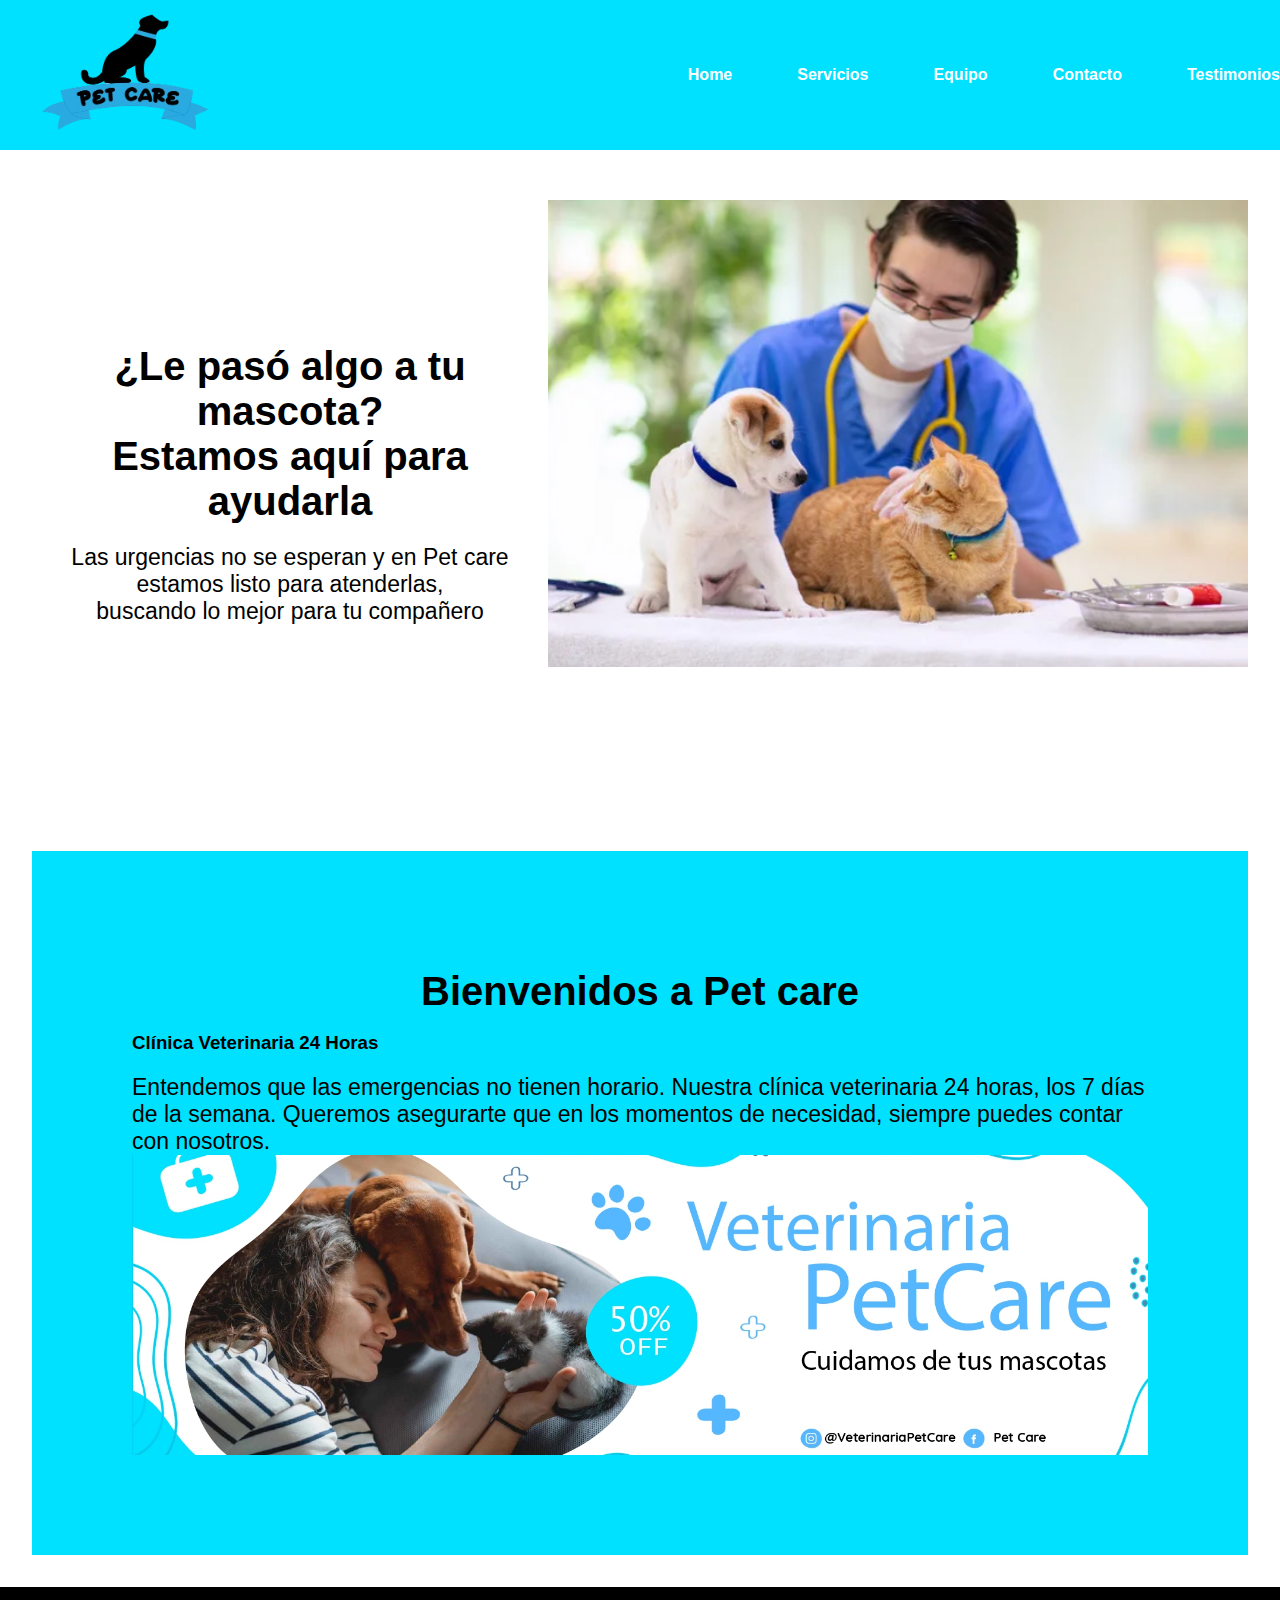
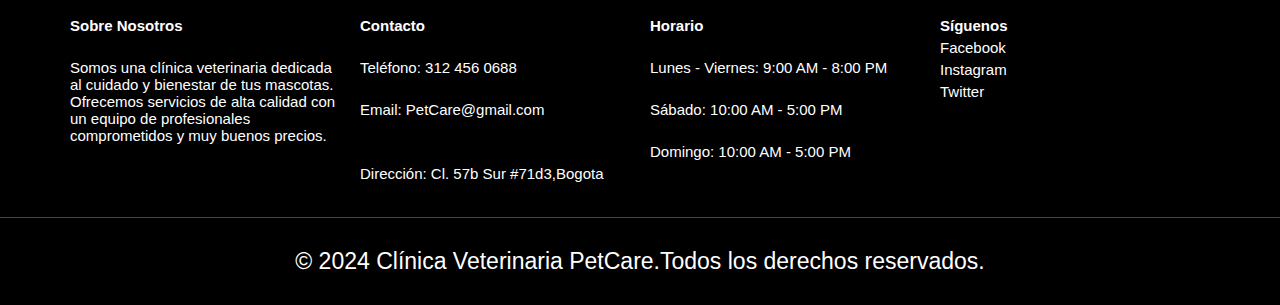
<file: index.html>
<!DOCTYPE html>
<html lang="es">
    <head>
        <meta charset="utf-8">
        <meta name="viewport" content="widht-device-widht,initial-scale=0.1">
        <link rel="stylesheet" href="Inicio.css">
        <title>PetCare.Veterinaria</title>
    </head>
    <body>
        <header>
            <div class="logo">
               <img src="Img/Logo_PerCare_page-0001-removebg-preview.png" alt="logo">
            </div>
                <div class="menus">
     </nav>
             <ul class="nav-menu">
                 <li><a href="index.html">Home</a></li>
                 <li><a href="Servicios.html">Servicios</a></li>
                 <li><a href="Equipo.html">Equipo</a></li>
                 <li><a href="Contacto.html">Contacto</a></li>
                 <li><a href="Testimonios.html">Testimonios</a></li>
             </ul>
     </nav>
              </div>
        </header>
        <br>
        <main>
            <div class="container">
                <img src="Img/depositphotos_362404948-stock-photo-vet-examining-dog-cat-puppy.jpg" alt="dueño y su perro">
                </div>
            <section class="content">
                <div class="half">
         <br>
         <br>
         <br>
         <br>
         <br>
         <br>
         <br>
         <br>
       
                    <h1>¿Le pasó algo a tu mascota? 
                        <br>
                        Estamos aquí para ayudarla</h1>
                        <p>Las urgencias no se esperan y en Pet care  estamos listo para atenderlas,
                            <br>
                             buscando lo mejor para tu compañero</p>
                </div>
                    
             </section>
        </main>
        <br>
        <br><br>
        <br>
        <br>
        <br>
        <br>
        <br>
        <br>
        
        <main>
            <section class="content">
                <div class="descripcionpetcare">
                    <br>
                    <h1>Bienvenidos a Pet care</h1>
                   <br>
                    <h3>Clínica Veterinaria 24 Horas</h3>

                        <p>Entendemos que las emergencias no tienen horario. Nuestra clínica veterinaria 24 horas,
                             los 7 días de la semana. Queremos asegurarte que en los momentos de necesidad,
                              siempre puedes contar con nosotros.
                        </p>
    <div class="banner">
        
    <div class="banner-content">
            
</body>
</html>

                </div>
            </section>
        </main>
        <footer>
            <div class="footer-container">
                <div class="footer-section">
                    <h4>Sobre Nosotros</h4>
                    <p>Somos una clínica veterinaria dedicada al cuidado y bienestar de tus mascotas. Ofrecemos servicios de alta calidad con un equipo de profesionales comprometidos y muy buenos precios.</p>
                </div>
                <div class="footer-section">
                    <h4>Contacto</h4>
                    <p>Teléfono: 312 456 0688</p>
                    <p>Email: PetCare@gmail.com</p>
                    <br>
                    <p>Dirección: Cl. 57b Sur #71d3,Bogota</p>
                </div>
                <br>
                <div class="footer-section">
                    <h4>Horario</h4>
                    <p>Lunes - Viernes: 9:00 AM - 8:00 PM</p>
                    <p>Sábado: 10:00 AM - 5:00 PM</p>
                    <p>Domingo: 10:00 AM - 5:00 PM</p>
                </div>
                <div class="footer-section">
                    <h4>Síguenos</h4>
                    <a href="#" target="_blank">Facebook</a>
                    <a href="#" target="_blank">Instagram</a>
                    <a href="#" target="_blank">Twitter</a>
                </div>
            </div>
            <div class="footer-bottom">
                <p>&copy; 2024 Clínica Veterinaria PetCare.Todos los derechos reservados.</p>
            </div>
        </footer>
        </div>          
    </body>
</html>
</file>
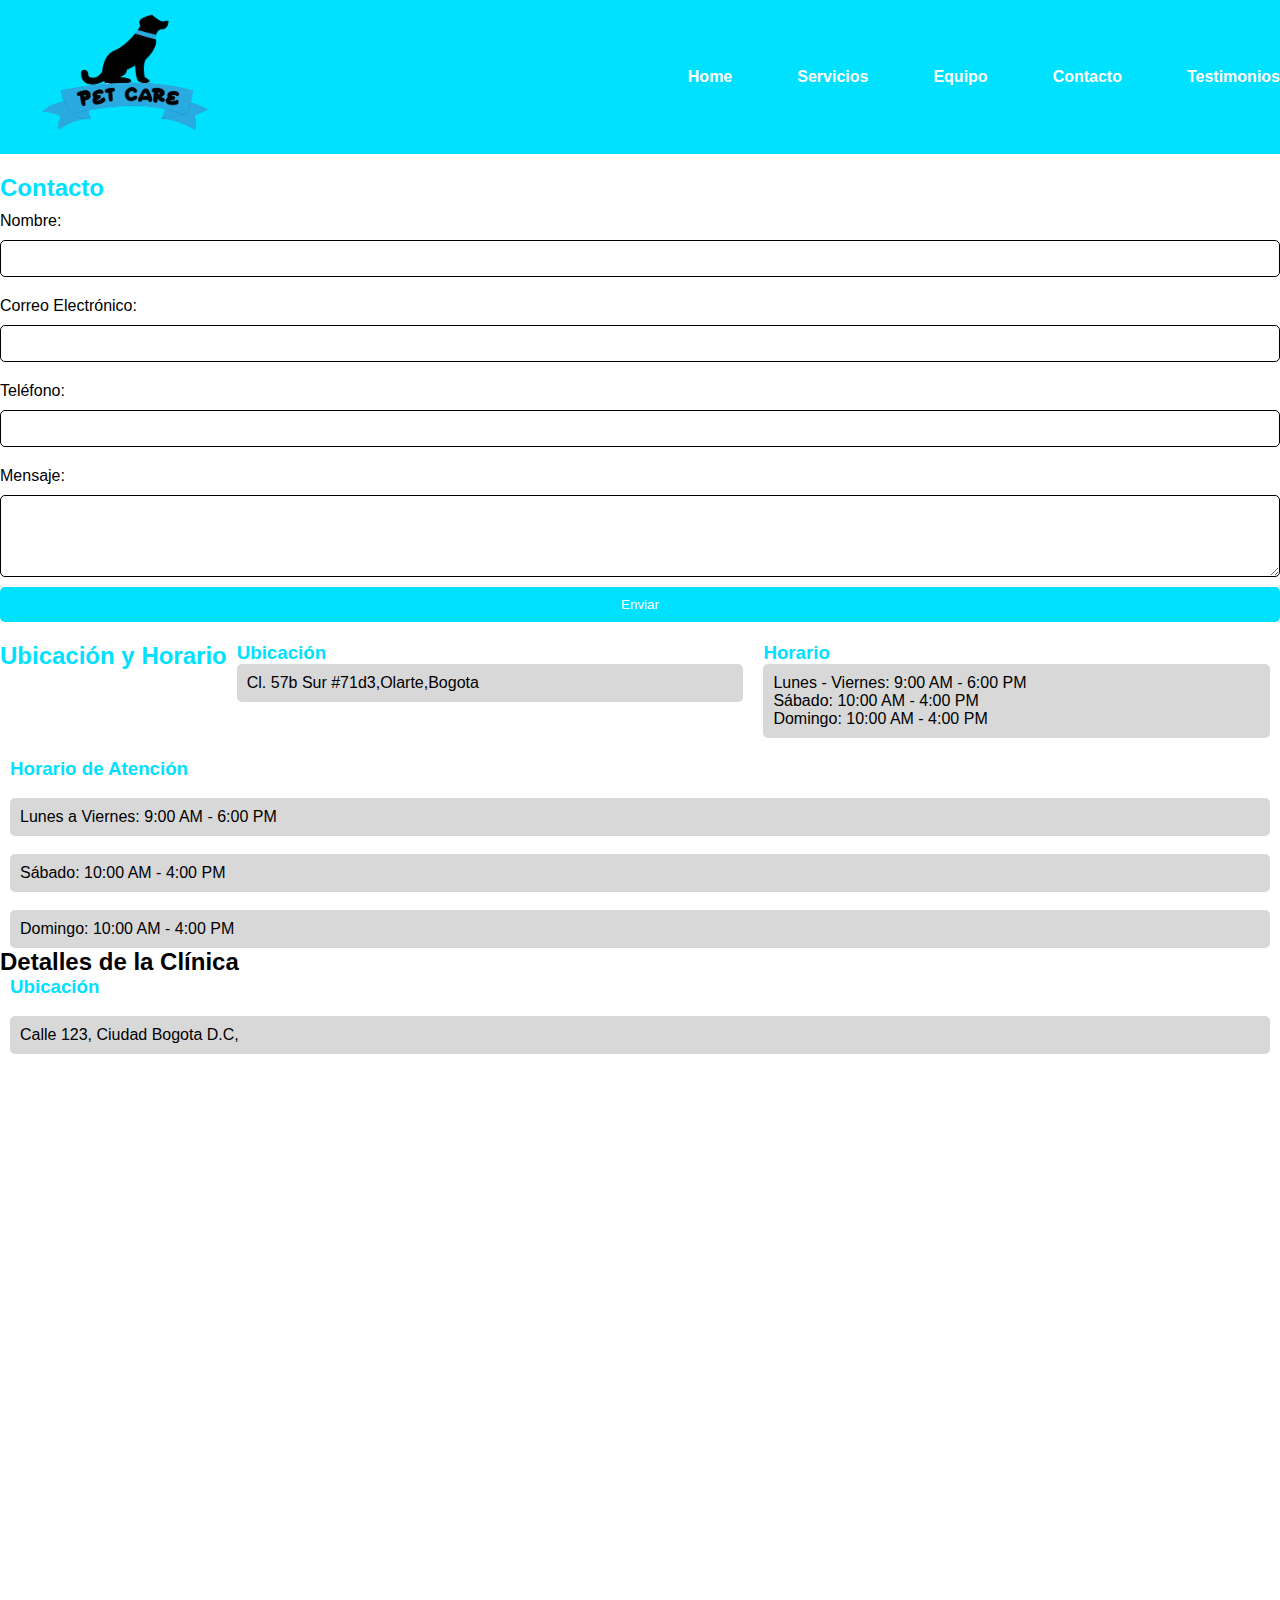
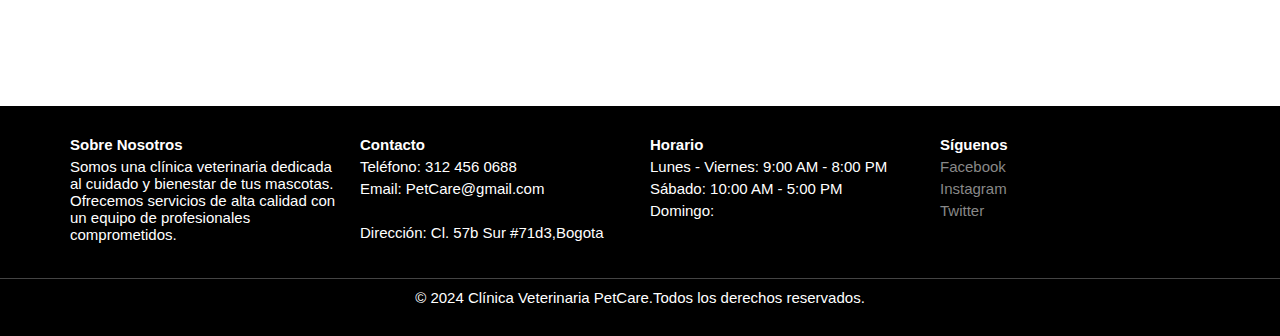
<file: Contacto.html>
<!DOCTYPE html>
<html lang="es">
    <head>
        <meta charset="utf-8">
        <meta name="viewport" content="widht-device-widht,initial-scale=0.1">
        <link rel="stylesheet" href="Contacto.css">
        <title>PetCare.Veterinaria</title>
    </head>
    <body>
        <header>
            <div class="logo">
               <img src="Img/Logo_PerCare_page-0001-removebg-preview.png" alt="logo">
            </div>
                <div class="menus">
     </nav>
             <ul class="nav-menu">
                 <li><a href="index.html">Home</a></li>
                 <li><a href="Servicios.html">Servicios</a></li>
                 <li><a href="Equipo.html">Equipo</a></li>
                 <li><a href="Contacto.css">Contacto</a></li>
                 <li><a href="Testimonios.html">Testimonios</a></li>
             </ul>
     </nav>
              </div>
        </header>
        <section class="contact-form">
            <h2>Contacto</h2>
            <form action="#" method="post">
                <label for="name">Nombre:</label>
                <input type="text" id="name" name="name" required>

                <label for="email">Correo Electrónico:</label>
                <input type="email" id="email" name="email" required>

                <label for="phone">Teléfono:</label>
                <input type="tel" id="phone" name="phone" required>

                <label for="message">Mensaje:</label>
                <textarea id="message" name="message" rows="4" required></textarea>

                <button type="submit">Enviar</button>
            </form>
        </section>

        <section class="location-hours">
            <h2>Ubicación y Horario</h2>
            <div class="location">
                <h3>Ubicación</h3>
                <p>Cl. 57b Sur #71d3,Olarte,Bogota </p>
            </div>
            <div class="hours">
                <h3>Horario</h3>
                <p>Lunes - Viernes: 9:00 AM - 6:00 PM<br>
                Sábado: 10:00 AM - 4:00 PM<br>
                Domingo: 10:00 AM - 4:00 PM</p>
            </div>
        </section>
                <div class="hours">
                    <h3>Horario de Atención</h3>
                    <br>
                    <p>Lunes a Viernes: 9:00 AM - 6:00 PM</p>
                    <br>
                    <p>Sábado: 10:00 AM - 4:00 PM</p>
                    <br>
                    <p>Domingo: 10:00 AM - 4:00 PM</p>
                </div>
                <div class="clinic-details">
                    <h2>Detalles de la Clínica</h2>
                    <div class="location">
                        <h3>Ubicación</h3>
                        <br>
                        <p>Calle  123, Ciudad Bogota D.C,</p>
                        <br>
                        <iframe src="https://www.google.com/maps/embed?pb=!1m18!1m12!1m3!1d5624.281217417136!2d-74.16215403315685!3d4.599864352153587!2m3!1f0!2f0!3f0!3m2!1i1024!2i768!4f13.1!3m3!1m2!1s0x8e3f9f13bb34243b%3A0xc20f888d1f950e7f!2sParque%20Olarte!5e0!3m2!1ses-419!2sco!4v1718995890440!5m2!1ses-419!2sco" width="600" height="450" style="border:0;" allowfullscreen="" loading="lazy" referrerpolicy="no-referrer-when-downgrade"></iframe>
                    </div>
                  
                </div>
                <br>
                <br>
                <br>
                <br>
                <br>
                <br>
                <br>
                <br>
                <br>
                <br> 
                <footer>
                    <div class="footer-container">
                        <div class="footer-section">
                            <h4>Sobre Nosotros</h4>
                            <p>Somos una clínica veterinaria dedicada al cuidado y bienestar de tus mascotas. Ofrecemos servicios de alta calidad con un equipo de profesionales comprometidos.</p>
                        </div>
                        <div class="footer-section">
                            <h4>Contacto</h4>
                            <p>Teléfono: 312 456 0688</p>
                            <p>Email: PetCare@gmail.com</p>
                            <br>
                            <p>Dirección: Cl. 57b Sur #71d3,Bogota</p>
                        </div>
                        <br>
                        <div class="footer-section">
                            <h4>Horario</h4>
                            <p>Lunes - Viernes: 9:00 AM - 8:00 PM</p>
                            <p>Sábado: 10:00 AM - 5:00 PM</p>
                            <p>Domingo: </p>
                        </div>
                        <div class="footer-section">
                            <h4>Síguenos</h4>
                            <a href="#" target="_blank">Facebook</a>
                            <a href="#" target="_blank">Instagram</a>
                            <a href="#" target="_blank">Twitter</a>
                        </div>
                    </div>
                    <div class="footer-bottom">
                        <p>&copy; 2024 Clínica Veterinaria PetCare.Todos los derechos reservados.</p>
                    </div>
                </footer>
            </div>
        </body>
        </html>
</file>
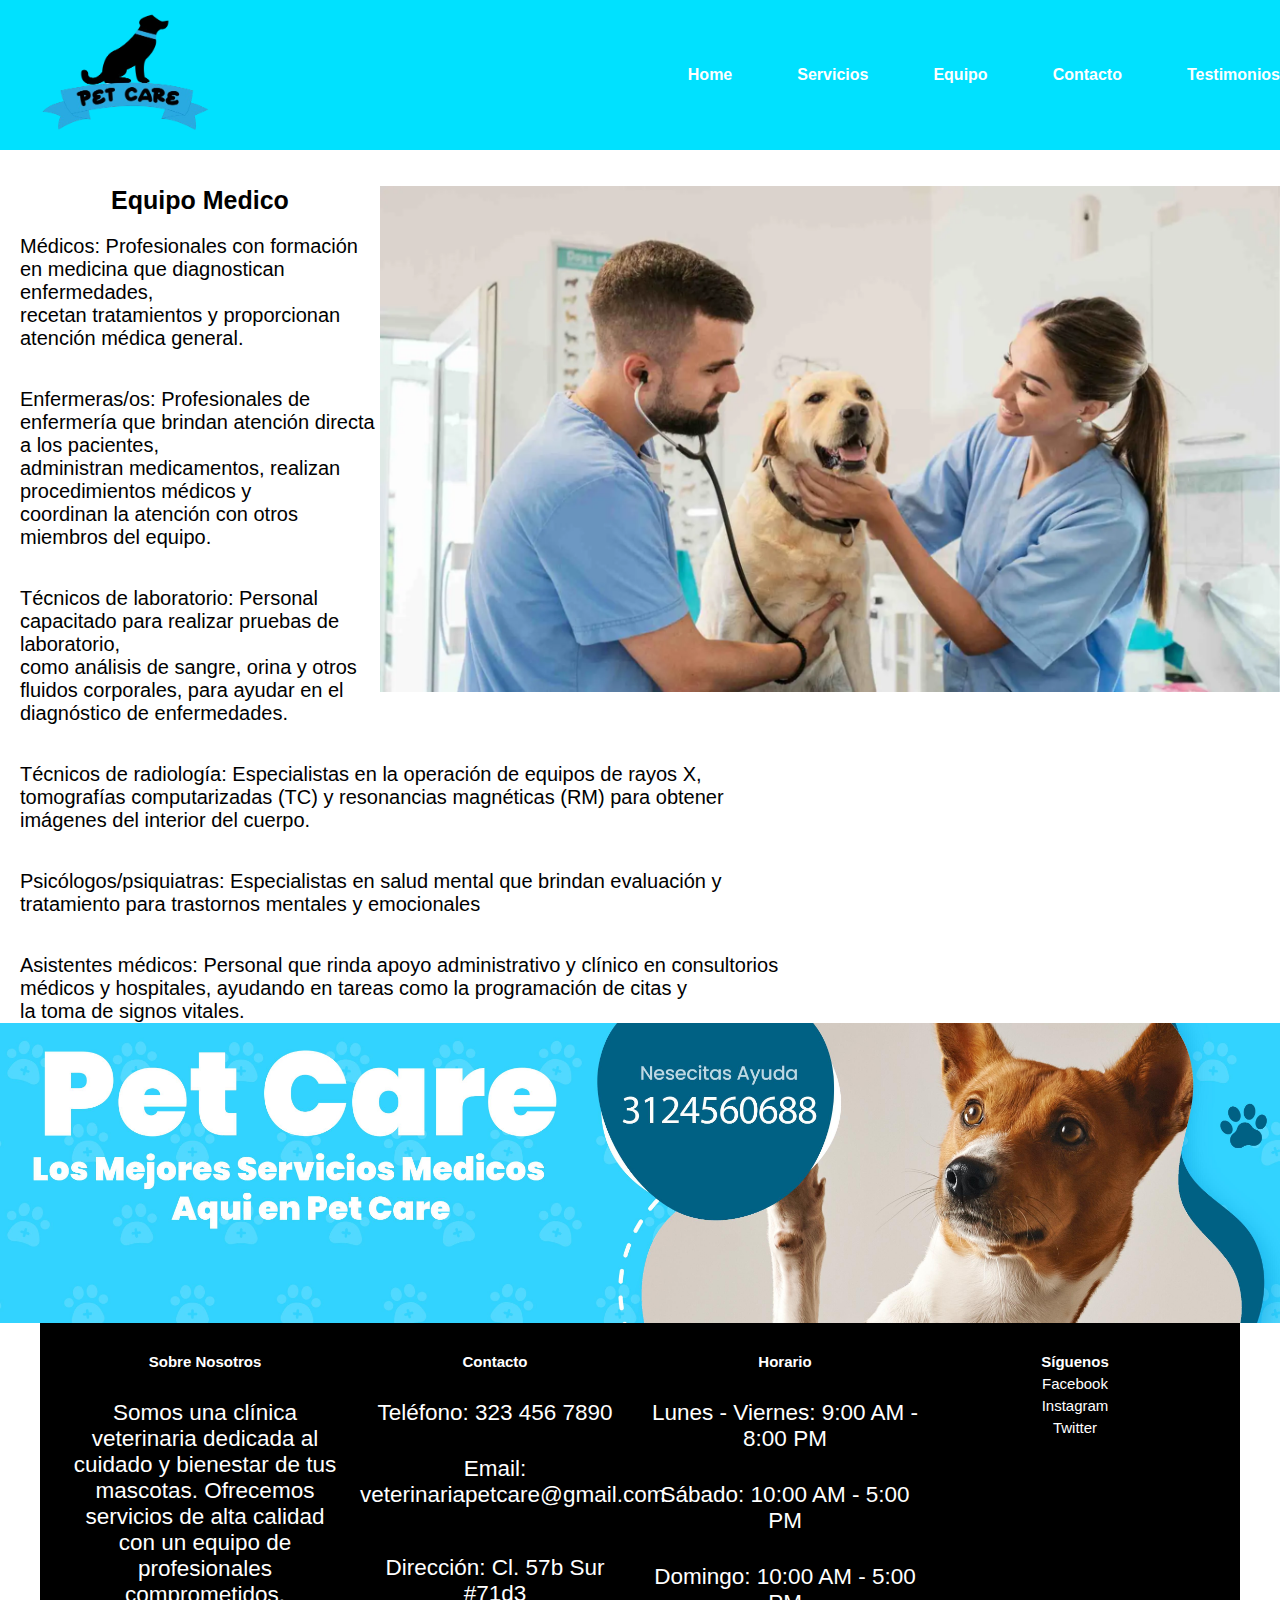
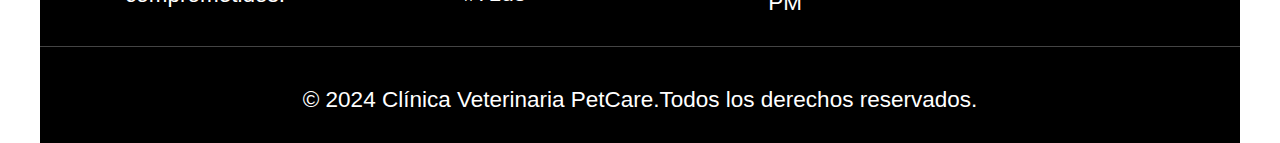
<file: Equipo.html>
<!DOCTYPE html>
<html lang="es">
    <head>
        <meta charset="utf-8">
        <meta name="viewport" content="widht-device-widht,initial-scale=0.1">
        <link rel="stylesheet" href="Equipo.css">
        <title>PetCare.Veterinaria</title>
    </head>
    <body>
        <header>
            <div class="logo">
               <img src="Img/Logo_PerCare_page-0001-removebg-preview.png" alt="logo">
            </div>
                <div class="menus">
     </nav>
             <ul class="nav-menu">
                 <li><a href="index.html">Home</a></li>
                 <li><a href="Servicios.html">Servicios</a></li>
                 <li><a href="Equipo.html">Equipo</a></li>
                 <li><a href="Contacto.html">Contacto</a></li>
                 <li><a href="Testimonios.html">Testimonios</a></li>
             </ul>
     </nav>
              </div>
        </header>
        <br>
        <br>
        <div class="half">
            <img src="Img/veterinario-gsc1.webp" alt="equipo medico" class="perro">
        </div>
            <div class="container">
                <div class="text-box">
                <h1>Equipo Medico</h1>
                    <p>Médicos: Profesionales con formación en medicina que diagnostican enfermedades,
                        <br>
                         recetan tratamientos y proporcionan atención médica general. </p>
                    <br>
                    <p>
                        Enfermeras/os: Profesionales de enfermería que brindan atención directa a los pacientes, 
                        <br>
                        administran medicamentos, realizan procedimientos médicos y 
                        <br>
                        coordinan la atención con otros miembros del equipo.
                    </p>
                    <br>
                
                    <p>
                        Técnicos de laboratorio: Personal capacitado para realizar pruebas de laboratorio, 
                        <br>
                        como análisis de sangre, orina y otros fluidos corporales, para ayudar en el
                        <br>
                         diagnóstico de enfermedades.
                    </p>
                    <br>
    
                     <p>
                        Técnicos de radiología: Especialistas en la operación de equipos de rayos X, 
                        <br>
                        tomografías computarizadas (TC) y resonancias magnéticas (RM) para obtener 
                        <br>
                        imágenes del interior del cuerpo.
                    </p> 
                    <br>
        
                    <p>
                        Psicólogos/psiquiatras: Especialistas en salud mental que brindan evaluación y
                        <br>
                         tratamiento para trastornos mentales y emocionales
                        </p>
                        <br>
                        
                         <p>
                        Asistentes médicos: Personal que rinda apoyo administrativo y clínico en consultorios
                        <br>
                         médicos y hospitales, ayudando en tareas como la programación de citas y 
                         <br>
                         la toma de signos vitales.
                        </p>
                    </div>
                    <div class="banner">
        
                        <div class="banner-content">
                    <br>
                    <br>
                    <br>
                    <br>
                    <br>
                    <br>
                    <br>
                    <br>
                    <br>
                    <br>
                    <br>
                    <br>
                    <br>
                    <br>
                    <br>
                    <br>
                    <br>
                    <br>
                    <br>
                    <br>
                    <br>
                    <br>
                    <br>
                    <br>
                    <br>
                    <br>
                    <br>
                    <br>
                    <br>
                    <br><br>
                    <br>
                    <br>
                    <br>
                    <br>
                    <br>
                    <br>
                    <br>
                    <br>
                    <br>
                    
                    <footer>
                        <div class="footer-container">
                            <div class="footer-section">
                                <h4>Sobre Nosotros</h4>
                                <p>Somos una clínica veterinaria dedicada al cuidado y bienestar de tus mascotas. Ofrecemos servicios de alta calidad con un equipo de profesionales comprometidos.</p>
                            </div>
                            <div class="footer-section">
                                <h4>Contacto</h4>
                                <p>Teléfono: 323 456 7890</p>
                                <p>Email: veterinariapetcare@gmail.com</p>
                                <br>
                                <p>Dirección: Cl. 57b Sur #71d3</p>
                            </div>
                            <br>
                            <div class="footer-section">
                                <h4>Horario</h4>
                                <p>Lunes - Viernes: 9:00 AM - 8:00 PM</p>
                                <p>Sábado: 10:00 AM - 5:00 PM</p>
                                <p>Domingo: 10:00 AM - 5:00 PM</p>
                            </div>
                            <div class="footer-section">
                                <h4>Síguenos</h4>
                                <a href="#" target="_blank">Facebook</a>
                                <a href="#" target="_blank">Instagram</a>
                                <a href="#" target="_blank">Twitter</a>
                            </div>
                        </div>
                        <div class="footer-bottom">
                            <p>&copy; 2024 Clínica Veterinaria PetCare.Todos los derechos reservados.</p>
                        </div>
                    </footer>
            </div>
    </body>
</html>
</file>
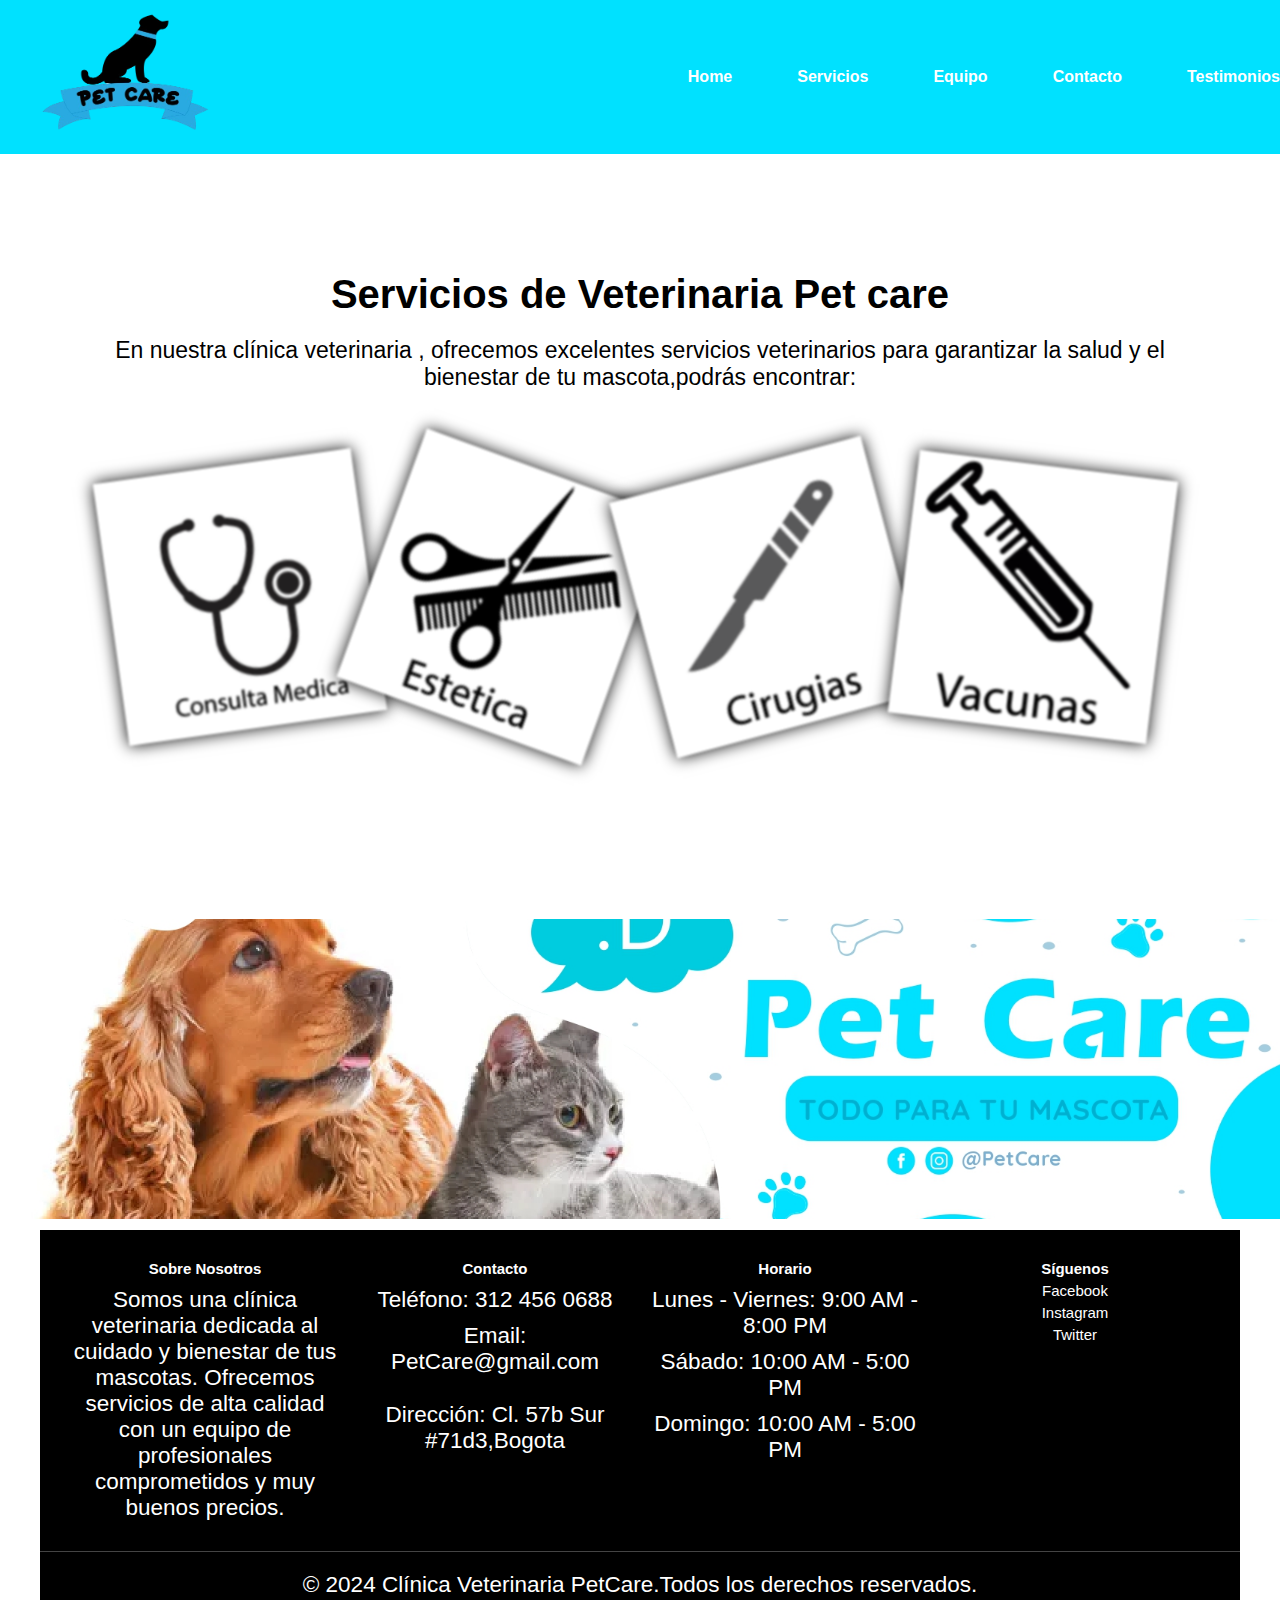
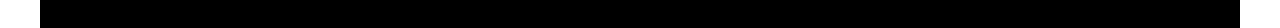
<file: Servicios.html>
<!DOCTYPE html>
<html lang="es">
    <head>
        <meta charset="utf-8">
        <meta name="viewport" content="widht-device-widht,initial-scale=0.1">
        <link rel="stylesheet" href="Servicios.css">
        <title>PetCare.Veterinaria</title>
    </head>
    <body>
        <header>
            <div class="logo">
               <img src="Img/Logo_PerCare_page-0001-removebg-preview.png" alt="logo">
            </div>
                <div class="menus">
     </nav>
             <ul class="nav-menu">
                 <li><a href="index.html">Home</a></li>
                 <li><a href="Servicios.html">Servicios</a></li>
                 <li><a href="Equipo.html">Equipo</a></li>
                 <li><a href="Contacto.html">Contacto</a></li>
                 <li><a href="Testimonios.html">Testimonios</a></li>
             </ul>
     </nav>
              </div>
        </header>
        <br>
        <br>
        <main>
            <section>
            <br>
            <br>
            <br>
            <br>
                <h1>Servicios de Veterinaria Pet care</h1>
                
                   <p>
                En nuestra clínica veterinaria , ofrecemos excelentes servicios veterinarios para garantizar la salud y el bienestar de tu mascota,podrás encontrar: 
                </p>
            </section>
        </main>
<br>
<br>
<br>

        <section class="content">
            <figure>
                <img src="Img/Consulta Medica_page-0001 (1).jpg" alt="Imagen 1" class="img">
                <figcaption></figcaption>
            </figure>
            <figure>
                <img src="Img/Estetica_page-0001 (1).jpg" alt="Imagen 2" class="estetica">
                <figcaption></figcaption>
            </figure>
            <figure>
                <img src="Img/Cirugias_page-0001.jpg" alt="Imagen 3" class="cirugias">
                <figcaption></figcaption>
            </figure>
            <figure>
                <img src="Img/Vacunas_page-0001.jpg" alt="Imagen 4" class="vacunas">
                <figcaption></figcaption>
            </figure>
        
        </section>
        <br>
        <br>
        <br>
        <br>
        <br>
        <br>
        <br>
        <br>
        <br>
        <br> 
        <div class="banner">
        
            <div class="banner-content">
        <br>
        <br>
        <br>
        <br>
        <br>
        <br>
        <br>
        <br>
        <br>
        <br>  
        <br>
        <br>
        <br>
        <br>
        <br>
        <br>
        <br>
        <br>
        <br>
        <br> 
        <br>
        <br>
        <br>
        <br>
        <br>
        <br>
        <br>
        <br>
        <br>
        <br> 
        <br>
        <br>
        <br>
        <br>
        <br>
        <br>
        <br>
        <br>
        <br>
        <br> 
        <footer>
            <div class="footer-container">
                <div class="footer-section">
                    <h4>Sobre Nosotros</h4>
                    <p>Somos una clínica veterinaria dedicada al cuidado y bienestar de tus mascotas. Ofrecemos servicios de alta calidad con un equipo de profesionales comprometidos y muy buenos precios.</p>
                </div>
                <div class="footer-section">
                    <h4>Contacto</h4>
                    <p>Teléfono: 312 456 0688</p>
                    <p>Email: PetCare@gmail.com</p>
                    <br>
                    <p>Dirección: Cl. 57b Sur #71d3,Bogota</p>
                </div>
                <br>
                <div class="footer-section">
                    <h4>Horario</h4>
                    <p>Lunes - Viernes: 9:00 AM - 8:00 PM</p>
                    <p>Sábado: 10:00 AM - 5:00 PM</p>
                    <p>Domingo: 10:00 AM - 5:00 PM</p>
                </div>
                <div class="footer-section">
                    <h4>Síguenos</h4>
                    <a href="#" target="_blank">Facebook</a>
                    <a href="#" target="_blank">Instagram</a>
                    <a href="#" target="_blank">Twitter</a>
                </div>
            </div>
            <div class="footer-bottom">
                <p>&copy; 2024 Clínica Veterinaria PetCare.Todos los derechos reservados.</p>
            </div>
        </footer>
    </div>
    </body>
    </html>
</file>
<file: Inicio.css>
*{
    margin: 0;
    padding: 0;
    box-sizing: border-box;
}

body {
    font-family: Arial, Helvetica, sans-serif;
    background-color: rgb(255, 255, 255);
    color: black;

}
header{
    background-color: #00e1ff;
    background-size: cover;
    display: flex;
    justify-content: space-between;
    align-items: center;
}
    .logo img {
    height: 150px;
    width: auto;
   

}
    
    nav {
    display: flex;
}

    .nav-menu {
    list-style: none;
    margin: 0;
    padding: 0;
    display: flex;
}

    .nav-menu li {
    margin-left: 65px;
}

    .nav-menu a {
    text-decoration: none;
    color: white;
    font-weight: bold;
}

    .nav-menu a:hover {
    color: #000000;
}

div h1 {
    text-align: center;
    font-size: 40px;

}
div p{
    font-size: 23px;
    padding-top: 20px;
}
img {
    float: right;
    scroll-margin-block-end: 70px;
    width: 700px;
    height: auto;
}



main{
    padding: 2rem;
}

.half{
    text-align: center;
}

.descripcionpetcare {
    
    padding: 100px;
    background-color: #00e1ff;
}
.contenedor img {
    display: inline-block;
    vertical-align: middle;

}

.contenedor p {
    display: inline-block;
    vertical-align: middle;
    margin-left: 10px; 
}
footer {
    font-size: 15px;
    background-color: #000000;
    color: #fff;
    padding: 20px 0;
}

.footer-container {
    font-size: 15px;
    display: flex;
    justify-content: space-between;
    flex-wrap: wrap;
    max-width: 1200px;
    margin: 0 auto;
    padding: 0 20px;
}

.footer-section {
    font-size: 15px;
    flex: 1;
    min-width: 200px;
    margin: 10px;
}

.footer-section h4 {
    font-size: 15px;
    margin-top: 0;
}

.footer-section p {
    font-size: 15px;
    margin: 5px 0;
}

.footer-section a {
    font-size: 15px;
    color: #fff;
    text-decoration: none;
    display: block;
    margin: 5px 0;
}

.footer-section a:hover {
    font-size: 15px;
    text-decoration: underline;
}

.footer-bottom {
    font-size: 15px;
    text-align: center;
    padding: 10px 0;
    border-top: 1px solid #444;
    margin-top: 20px;
}

@media (max-width: 768px) {
    .footer-container {
        flex-direction: column;
        align-items: center;
    }

    .footer-section {
        margin-bottom: 20px;
    }
}
body, html {
    margin: 0;
    padding: 0;
    font-family: Arial, sans-serif;
}

.banner {
    background-image: url('Img/Banner\ 1_page-0001\ \(1\).jpg');
    background-size: cover;
    background-position: center;
    height: 300px;
    display: flex;
    justify-content: center;
    align-items: center;
    color: white;
    text-align: center;
    position: relative;
}

.banner::before {
    content: "";
    position: absolute;
    top: 0;
    left: 0;
    right: 0;
    bottom: 0;
    
    z-index: 1;
}

.banner-content {
    position: relative;
    z-index: 2;
}

.banner h1 {
    font-size: 3em;
    margin: 0;
}

.banner p {
    font-size: 1.5em;
    margin: 10px 0 0;
}
</file>
<file: Contacto.css>
*{
    margin: 0;
    padding: 0;
    box-sizing: border-box;
}

body {
    font-family: Arial, Helvetica, sans-serif;
    background-color: rgb(255, 255, 255);
    color: black;

}
header{
    background-color: #00e1ff;
    background-size: cover;
    display: flex;
    justify-content: space-between;
    align-items: center;
}
    .logo img {
    height: 150px;
    width: auto;
   
}
    
    nav {
    display: flex;
}

    .nav-menu {
    list-style: none;
    margin: 0;
    padding: 0;
    display: flex;
}

    .nav-menu li {
    margin-left: 65px;
}

    .nav-menu a {
    text-decoration: none;
    color: white;
    font-weight: bold;
}

    .nav-menu a:hover {
    color: #000000;
}
.container {
    width: 60%;
    margin: auto;
    overflow: hidden;
    padding: 15px;
    background: #fff;
    box-shadow: 0 0 10px rgba(0, 0, 0, 0.1);
}

.contact-form, .location-hours {
    margin: 20px 0;
}

.contact-form h2, .location-hours h2 {
    color: #00e1ff;
}

.contact-form form {
    display: grid;
    grid-template-columns: 1fr;
    gap: 10px;
}

.contact-form label {
    margin-top: 10px;
}

.contact-form input, .contact-form textarea {
    padding: 10px;
    border: 1px solid #000000;
    border-radius: 5px;
    width: 100%;
}

.contact-form button {
    padding: 10px;
    background: #00e1ff;
    color: #fff;
    border: none;
    border-radius: 5px;
    cursor: pointer;
}

.contact-form button:hover {
    background: #00e1ff;
}

.location-hours {
    display: flex;
    justify-content: space-between;
}

.location, .hours {
    flex: 1;
    margin: 0 10px;
}

.location h3, .hours h3 {
    color: #00e1ff;
}

.location p, .hours p {
    background: #d8d8d8;
    padding: 10px;
    border-radius: 5px;
}
footer {
    font-size: 15px;
    background-color: #000000;
    color: #fff;
    padding: 20px 0;
}

.footer-container {
    font-size: 15px;
    display: flex;
    justify-content: space-between;
    flex-wrap: wrap;
    max-width: 1200px;
    margin: 0 auto;
    padding: 0 20px;
}

.footer-section {
    font-size: 15px;
    flex: 1;
    min-width: 200px;
    margin: 10px;
}

.footer-section h4 {
    font-size: 15px;
    margin-top: 0;
}

.footer-section p {
    font-size: 15px;
    margin: 5px 0;
}

.footer-section a {
    font-size: 15px;
    color: #888888;
    text-decoration: none;
    display: block;
    margin: 5px 0;
}

.footer-section a:hover {
    font-size: 15px;
    text-decoration: underline;
}

.footer-bottom {
    font-size: 15px;
    text-align: center;
    padding: 10px 0;
    border-top: 1px solid #444;
    margin-top: 20px;
}

@media (max-width: 768px) {
    .footer-container {
        flex-direction: column;
        align-items: center;
    }

    .footer-section {
        margin-bottom: 20px;
    }
}
</file>
<file: Equipo.css>
*{
    margin: 0;
    padding: 0;
    box-sizing: border-box;
}

body {
    font-family: Arial, Helvetica, sans-serif;
    background-color: rgb(255, 255, 255);
    color: black;

}
header{
    background-color: #00e1ff;
    background-size: cover;
    display: flex;
    justify-content: space-between;
    align-items: center;
}
    .logo img {
    height: 150px;
    width: auto;
   
}
    
    nav {
    display: flex;
}

    .nav-menu {
    list-style: none;
    margin: 0;
    padding: 0;
    display: flex;
}

    .nav-menu li {
    margin-left: 65px;
}

    .nav-menu a {
    text-decoration: none;
    color: white;
    font-weight: bold;
}

    .nav-menu a:hover {
    color: #000000;
}

main h1 {
    text-align: center;
    font-size: 40px;
}
main p{
    font-size: 23px;
    padding-top: 20px;
    text-align: center;
}
img {
    float: right;
    scroll-margin-block-end: 70px;
    width: 700px;
    height: auto;
    top: 100px;
}
div h1 {
    text-align: center;
    font-size: 25px;

}
div p{
    font-size: 20px;
    padding-top: 20px;
text-align: top;}

.container{
    display:block;
    align-items: center;
    justify-content: center;            
}

.text-box {
    align-items: center;
    justify-content: center;
    text-align: left; 
    margin-left: 20px; 
}
img.perro {
    width: 900px; 
    height: auto; 
    float: right;
    scroll-margin-block-end: 70px;
}
.half img {
    display: inline-block;
    vertical-align: middle;

}
footer {
    font-size: 15px;
    background-color: #000000;
    color: #fff;
    padding: 20px 0;
}

.footer-container {
    font-size: 15px;
    display: flex;
    justify-content: space-between;
    flex-wrap: wrap;
    max-width: 1200px;
    margin: 0 auto;
    padding: 0 20px;
}

.footer-section {
    font-size: 15px;
    flex: 1;
    min-width: 200px;
    margin: 10px;
}

.footer-section h4 {
    font-size: 15px;
    margin-top: 0;
}

.footer-section p {
    font-size: 15px;
    margin: 5px 0;
}

.footer-section a {
    font-size: 15px;
    color: #fff;
    text-decoration: none;
    display: block;
    margin: 5px 0;
}

.footer-section a:hover {
    font-size: 15px;
    text-decoration: underline;
}

.footer-bottom {
    font-size: 15px;
    text-align: center;
    padding: 10px 0;
    border-top: 1px solid #444;
    margin-top: 20px;
}

@media (max-width: 768px) {
    .footer-container {
        flex-direction: column;
        align-items: center;
    }

    .footer-section {
        margin-bottom: 20px;
    }
}
body, html {
    margin: 0;
    padding: 0;
    font-family: Arial, sans-serif;
}

.banner {
    background-image: url('Img/Banner\ 3.jpg');
    background-size: cover;
    background-position: center;
    height: 300px;
    display: flex;
    justify-content: center;
    align-items: center;
    color: white;
    text-align: center;
    position: relative;
}

.banner::before {
    content: "";
    position: absolute;
    top: 0;
    left: 0;
    right: 0;
    bottom: 0;
    
    z-index: 1;
}

.banner-content {
    position: relative;
    z-index: 2;
}

.banner h1 {
    font-size: 3em;
    margin: 0;
}

.banner p {
    font-size: 1.5em;
    margin: 10px 0 0;
}
</file>
<file: Servicios.css>
*{
    margin: 0;
    padding: 0;
    box-sizing: border-box;
}

body {
    font-family: Arial, Helvetica, sans-serif;
    background-color: rgb(255, 255, 255);
    color: black;

}
header{
    background-color: #00e1ff;
    background-size: cover;
    display: flex;
    justify-content: space-between;
    align-items: center;
}
    .logo img {
    height: 150px;
    width: auto;
   

}
    
    nav {
    display: flex;
}

    .nav-menu {
    list-style: none;
    margin: 0;
    padding: 0;
    display: flex;
}

    .nav-menu li {
    margin-left: 65px;
}

    .nav-menu a {
    text-decoration: none;
    color: white;
    font-weight: bold;
}

    .nav-menu a:hover {
    color: #000000;
}

main h1 {
    text-align: center;
    font-size: 40px;
}
main p{
    font-size: 23px;
    padding-top: 20px;
    text-align: center;
}
section{
    width: 1060px;
    margin: 10px auto;
    align-items: center;
}
section{
    align-items: center;
}
img{
    width: 260px;
    height: auto;
}
figure{
    background: white;
    display: inline-block;
    box-shadow: 0 0 15px rgb(0,0,0);
    position:static;
    filter: blur(1px) saturate(50%);
    transition: all 350ms ease-in-out ;
}
img.img{
    padding-left: 0px;
    
}
img.estetica{
    padding-left: 0px;
    
}
img.cirugias{
    padding-left: 0px;
    
}
img.vacunas{
    padding-left: 0px;   
}
figure:nth-of-type(4n+4) {/* 4,8*/ 
    transform: rotate(7deg);
}
figure:nth-of-type(4n+1){/*1,5,9*/
    transform: rotate(-8deg);
}
figure:nth-of-type(4n-6){/*2,6*/
    transform: rotate(20deg);
}
figure:nth-of-type(4n-1){/*3,7*/
    transform: rotate(-15deg);
}
figure:hover{
    transform: rotate(0) scale(1.5,1.5);
    z-index: 10;
    filter: blur(0) saturate(100%);
}
figcaption{
    position: relative;
    top: 14px;
    color: rgba(0, 0, 0, 0.6);
}
footer {
    font-size: 15px;
    background-color: #000000;
    color: #fff;
    padding: 20px 0;
}

.footer-container {
    font-size: 15px;
    display: flex;
    justify-content: space-between;
    flex-wrap: wrap;
    max-width: 1200px;
    margin: 0 auto;
    padding: 0 20px;
}

.footer-section {
    font-size: 15px;
    flex: 1;
    min-width: 200px;
    margin: 10px;
}

.footer-section h4 {
    font-size: 15px;
    margin-top: 0;
}

.footer-section p {
    font-size: 15px;
    margin: 5px 0;
}

.footer-section a {
    font-size: 15px;
    color: #fff;
    text-decoration: none;
    display: block;
    margin: 5px 0;
}

.footer-section a:hover {
    font-size: 15px;
    text-decoration: underline;
}

.footer-bottom {
    font-size: 15px;
    text-align: center;
    padding: 10px 0;
    border-top: 1px solid #444;
    margin-top: 20px;
}

@media (max-width: 768px) {
    .footer-container {
        flex-direction: column;
        align-items: center;
    }

    .footer-section {
        margin-bottom: 20px;
    }
}
body, html {
    margin: 0;
    padding: 0;
    font-family: Arial, sans-serif;
}

.banner {
    background-image: url('Img/banner\ 2_page-0001.jpg');
    background-size: cover;
    background-position: center;
    height: 300px;
    display: flex;
    justify-content: center;
    align-items: center;
    color: white;
    text-align: center;
    position: relative;
}

.banner::before {
    content: "";
    position: absolute;
    top: 0;
    left: 0;
    right: 0;
    bottom: 0;
    
    z-index: 1;
}

.banner-content {
    position: relative;
    z-index: 2;
}

.banner h1 {
    font-size: 3em;
    margin: 0;
}

.banner p {
    font-size: 1.5em;
    margin: 10px 0 0;
}
</file>
